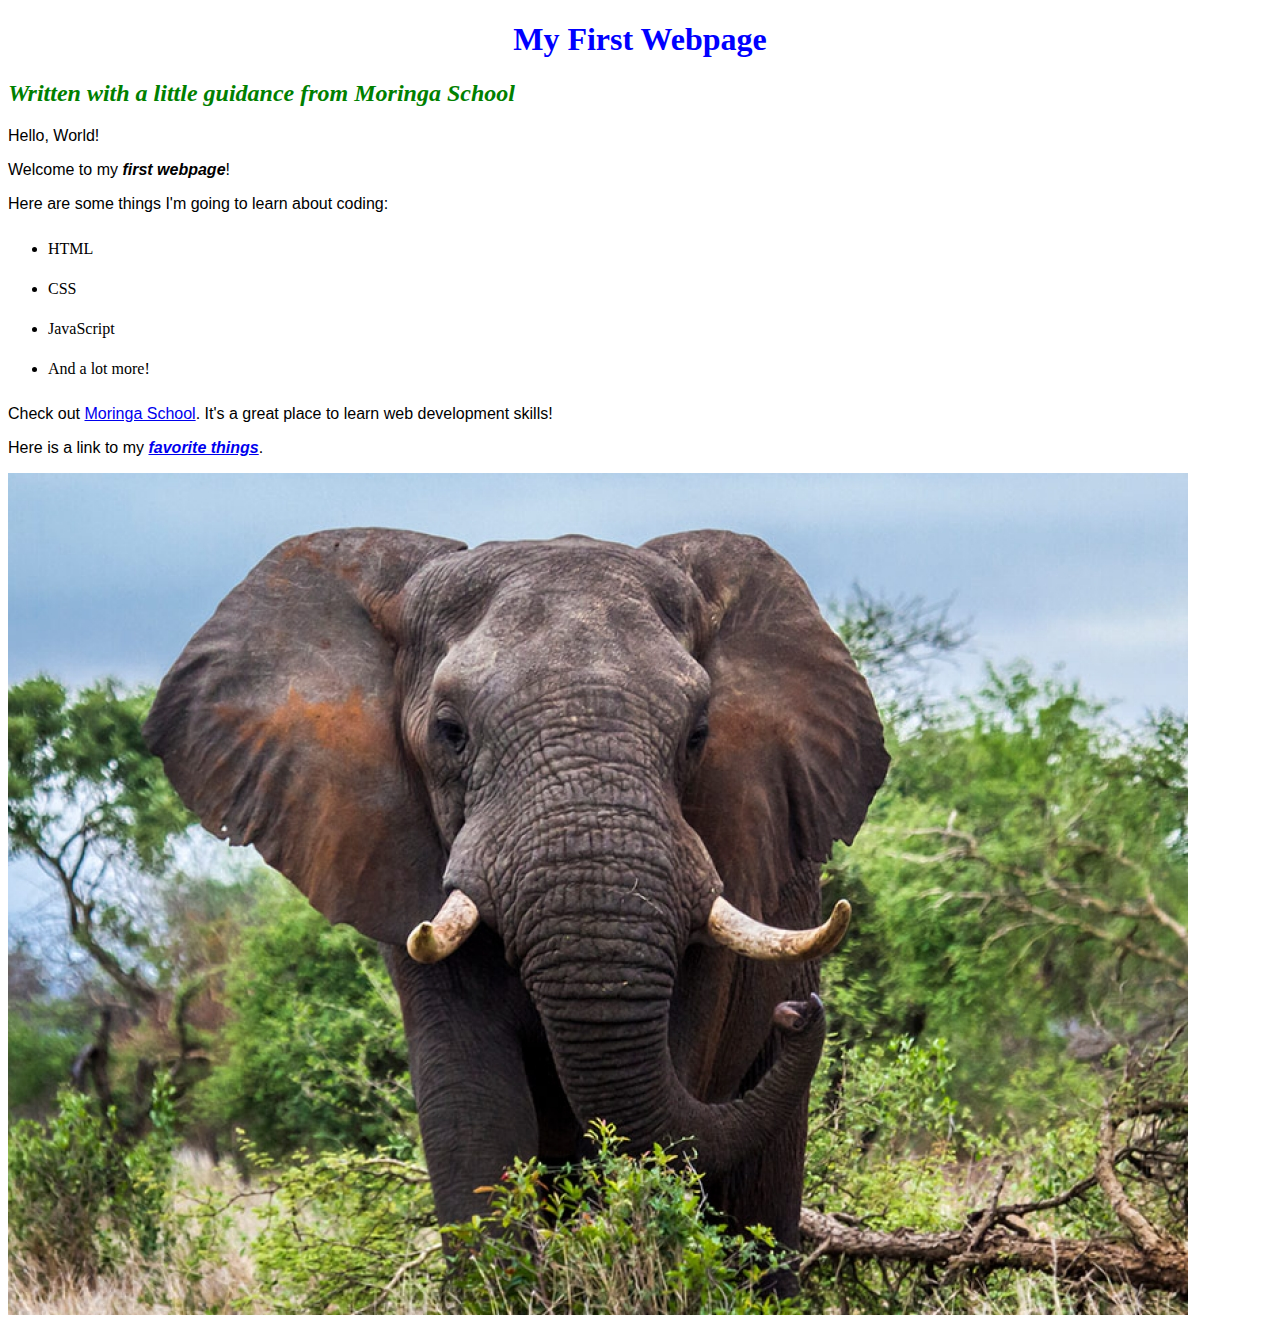
<file: index.html>
<!DOCTYPE html>
<html lang="en" dir="ltr">
  <head>
    <meta charset="utf-8">
    <title>My first webpage!</title>
    <link href="css/styles.css" rel="stylesheet" type="text/css">
    <link href="css/one.css" rel="stylesheet" type="text/css">
  </head>
  <body>
    <h1>My First Webpage</h1>
    <h2>Written with a little guidance from <em>Moringa School</em></h2>

    <p>Hello, World!</p>
    <p>Welcome to my <strong>first webpage</strong>!</p>

    <p>Here are some things I'm going to learn about coding:</p>
    <ul>
      <li>HTML</li>
      <li>CSS</li>
      <li>JavaScript</li>
      <li>And a lot more!</li>
    </ul>
  </body>
  <p>Check out <a href="http://moringaschool.com/">Moringa School</a>. It's a great place to learn web development skills!</p>
  <p>Here is a link to my <a href="favourite-things.html"><strong>favorite things</strong></a>.</p>
  <img src="images/elephant.jpg" alt="some nice weather">

</html>
</file>
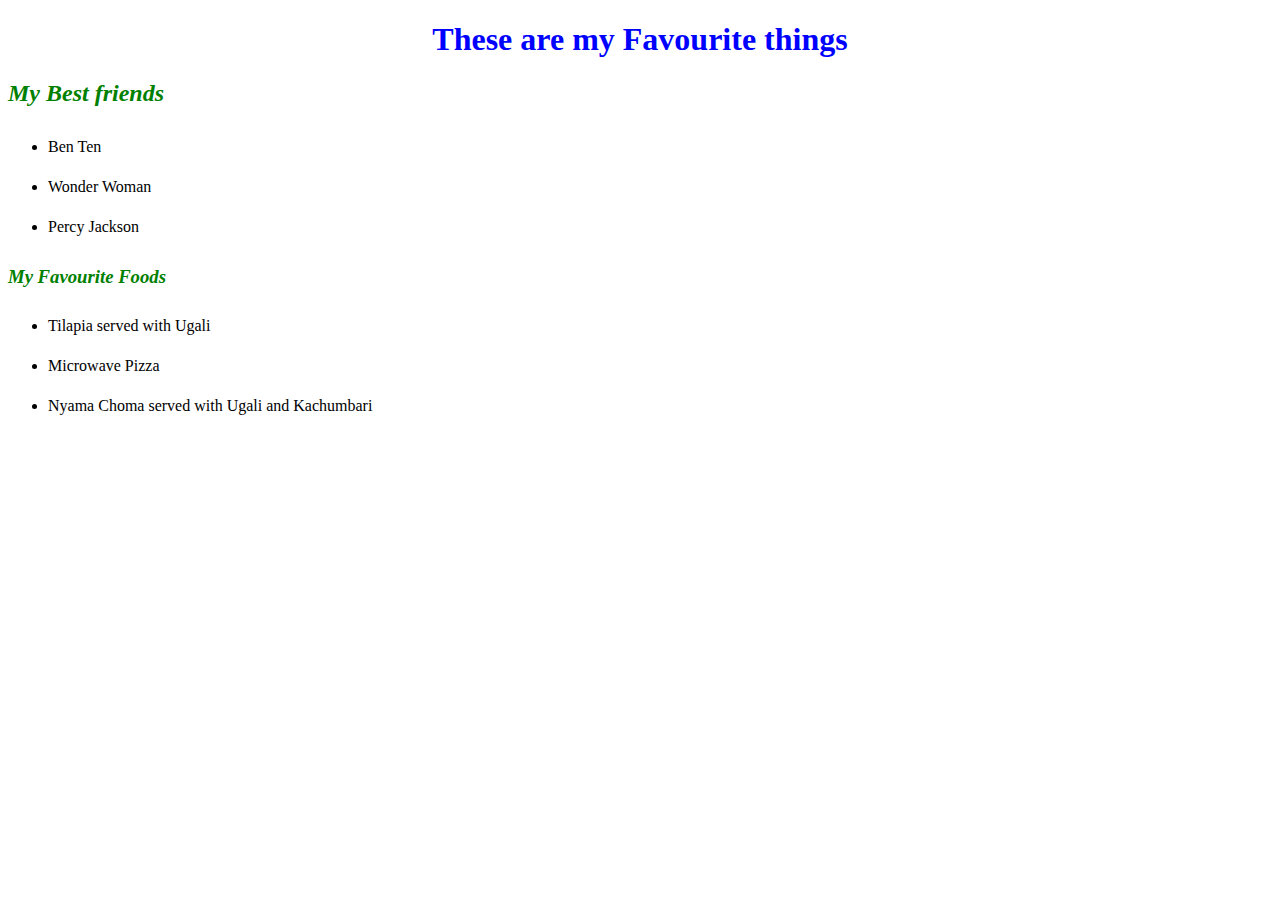
<file: favourite-things.html>
<!DOCTYPE html>
<html lang="en" dir="ltr">
  <head>
    <meta charset="utf-8">
    <title>My Favourite Things</title>
    <link href="css/styles.css" rel="stylesheet" type="text/css">
    <link href="css/one.css" rel="stylesheet" type="text/css">
  </head>
  <body>
    <h1>These are my Favourite things</h1>
    <h2>My Best friends</h2>
    <ul>
      <li>Ben Ten</li>
      <li>Wonder Woman</li>
      <li>Percy Jackson</li>
    </ul>
    <h3>My Favourite Foods</h3>
    <ul>
      <li>Tilapia served with Ugali</li>
      <li>Microwave Pizza</li>
      <li>Nyama Choma served with Ugali and Kachumbari</li>
    </ul>
  </body>
</html>
</file>
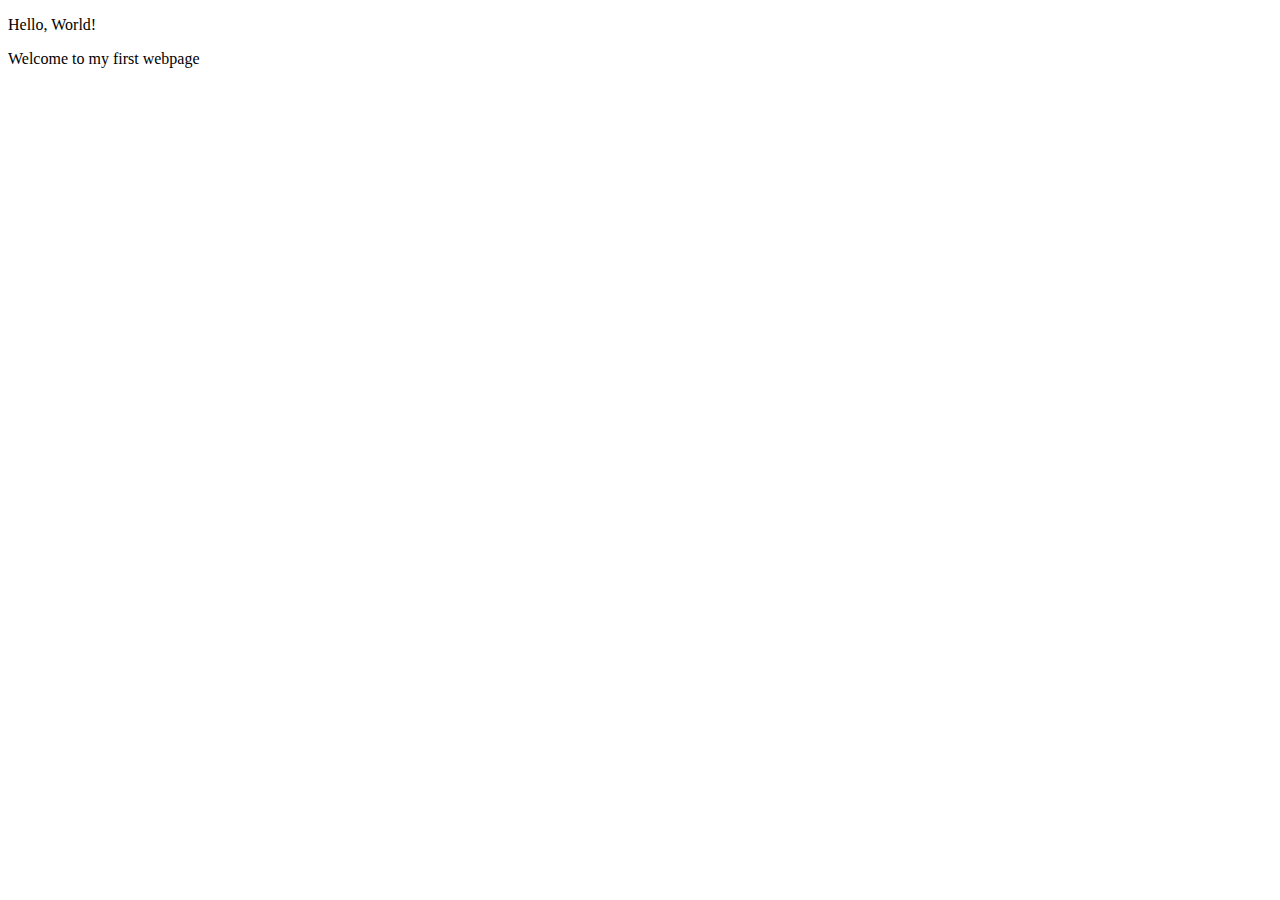
<file: my-first-website.html>
<!DOCTYPE html>
<html lang="en" dir="ltr">
  <head>
    <meta charset="utf-8">
    <title>My first webpage!</title>
  </head>
  <body>
    <p>Hello, World!</p>
    <p>Welcome to my first webpage</p>
  </body>
</html>
</file>
<file: css/styles.css>
h1 {
  color: blue;
  text-align: center;
}

h2 {
  color: green;
  font-style:oblique ;
  text-align: justify;
}

p {
  font-family: sans-serif;
}

ul {
  line-height: 40px;
}
strong{
  font-style: italic;
}
em{
  font-weight: bold;
}
</file>
<file: css/one.css>
h3{
  font-weight: bolder;
  text-align: justify;
  color: green;
  font-style: oblique;
}
</file>
